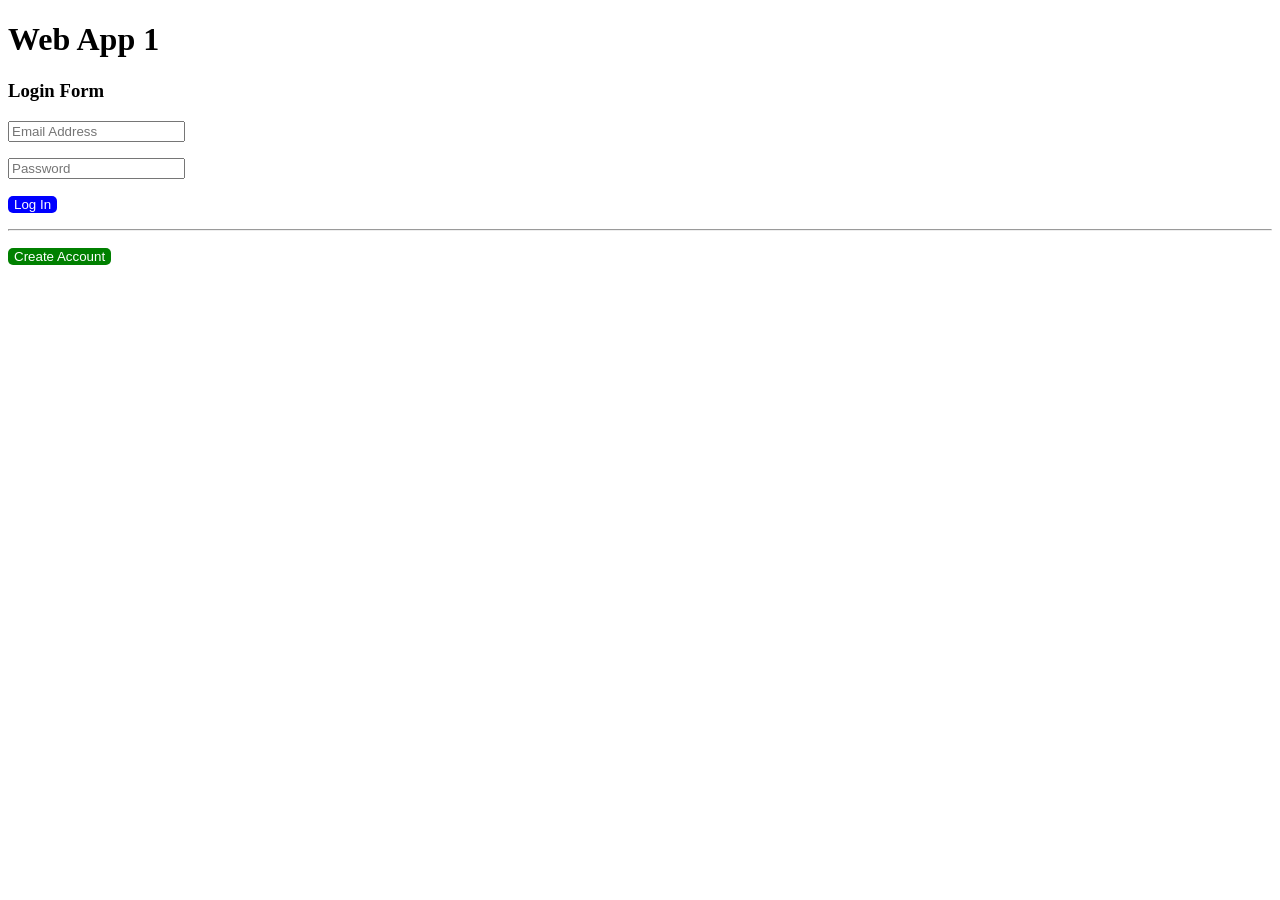
<file: html-css-js/web-app-1/index.html>
<!DOCTYPE html>
<html lang="en">
  <head>
    <meta charset="UTF-8" />
    <meta name="viewport" content="width=device-width, initial-scale=1.0" />
    <title>Document</title>
    <link rel="stylesheet" href="styles.css">
    <script src="script.js"></script>
  </head>
  <body onload="showLoginForm()">
    <h1>Web App 1</h1>
    <div id="root">
    </div>
  </body>
</html>
</file>
<file: html-css-js/web-app-1/styles.css>
.login-btn{
    background-color: blue;
    color: white;
    border-radius:5px;
    border: none;
}

.register-btn{
    background-color: green;
    color: white;
     border-radius:5px;
    border: none;
}
</file>
